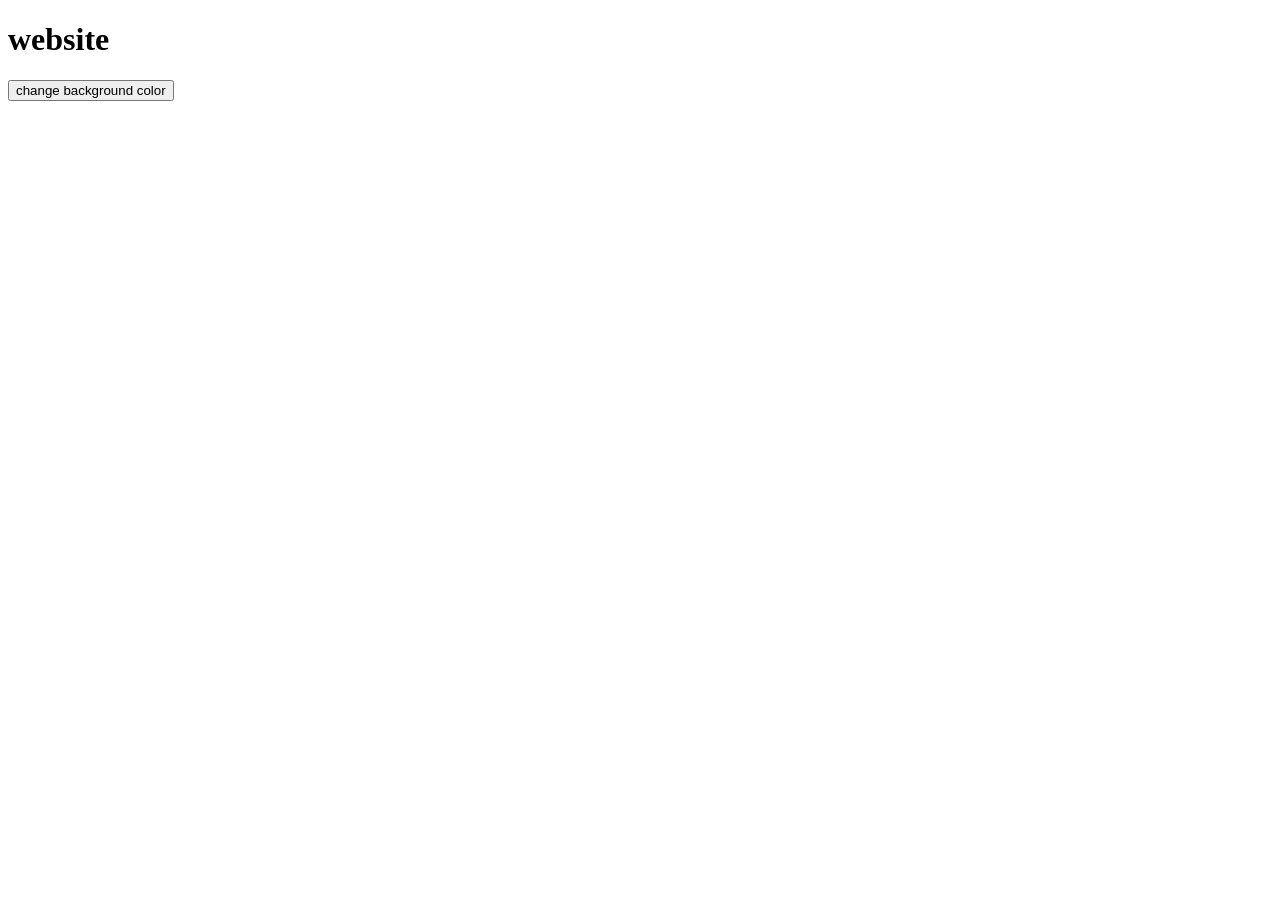
<file: color-change/index.html>
<!DOCTYPE html>
<html lang="en">
    <head>
        <meta charset="UTF-8">
        <meta name="viewport" content="width=device-width, initial-scale=1.0">
        <link rel="stylesheet" href="./style.css">
        <title>Document</title>
    </head>
    <body>
        <h1>website</h1>
        <button onclick="color_changer()">change background color</button>
        <script src="./main.js"></script>
    </body>
</html>
</file>
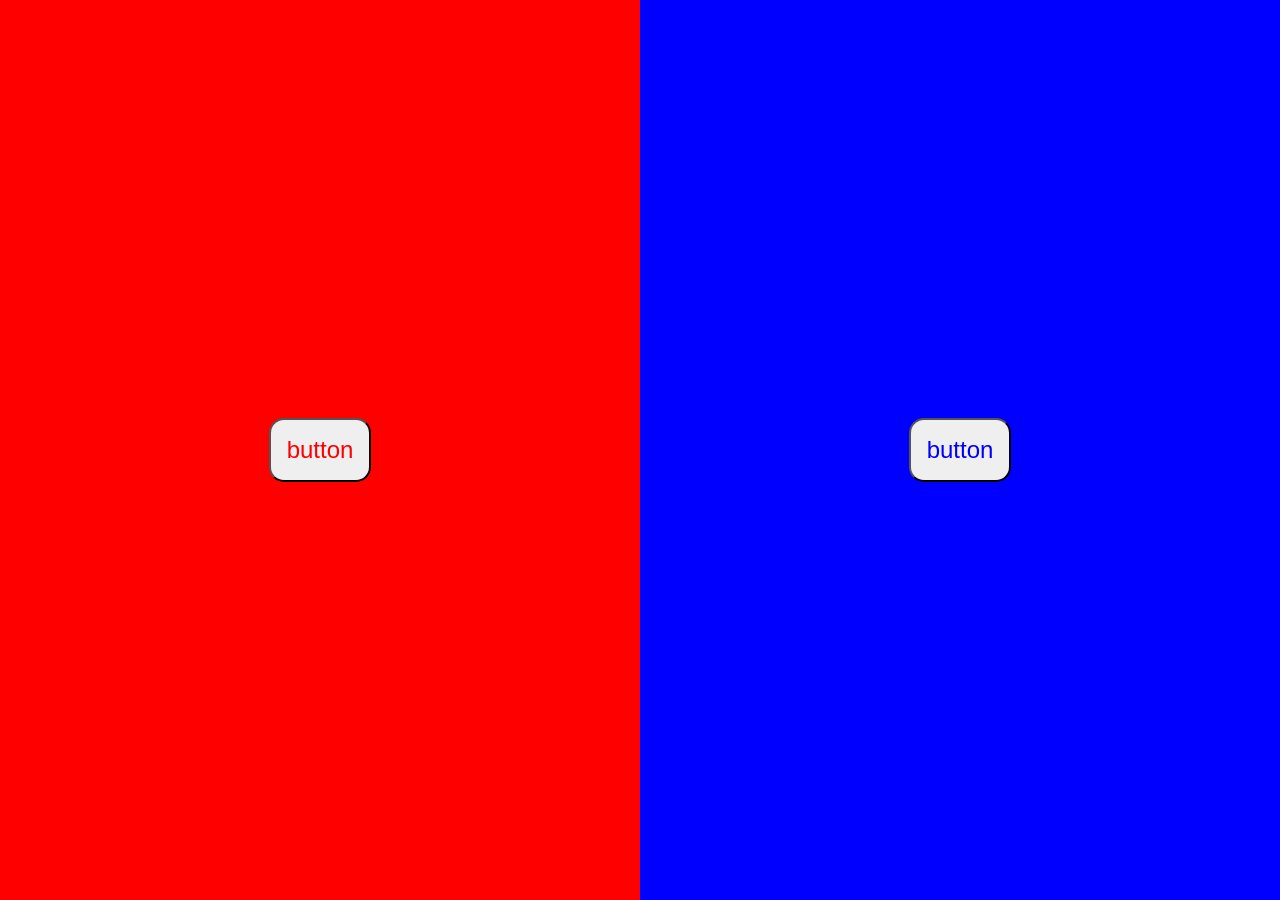
<file: parent-variabels/index.html>
<!DOCTYPE html>
<html lang="en">
    <head>
        <meta charset="UTF-8">
        <meta name="viewport" content="width=device-width, initial-scale=1.0">
        <link rel="stylesheet" href="./style.css">
        <title>Document</title>
    </head>
    <body>
       <div class="box1"><button>button</button></div>
       <div class="box2"><button>button</button></div>
    </body>
</html>
</file>
<file: color-change/style.css>
body {
    --background-color: white;
    --darkmode: black;
    background-color: var(--background-color);
}

h1 {
    color: var(--darkmode);
}
</file>
<file: parent-variabels/style.css>
* {
    margin: 0;
    padding: 0;
}

body {
    display: flex;
    flex-flow: row nowrap;
}

.box1 {
    --background-color: red;
    display: flex;
    flex-flow: row nowrap;
    justify-content: center;
    align-items: center;
    width: 50%;
    height: 100vh;
    background-color: var(--background-color);
}

.box2 {
    --background-color: blue;
    display: flex;
    flex-flow: row nowrap;
    justify-content: center;
    align-items: center;
    width: 50%;
    height: 100vh;
    background-color: var(--background-color);
}

button {
    font-size: 1.5rem;
    padding: 1rem;
    border-radius: 15px;
    color: var(--background-color);
}
</file>
